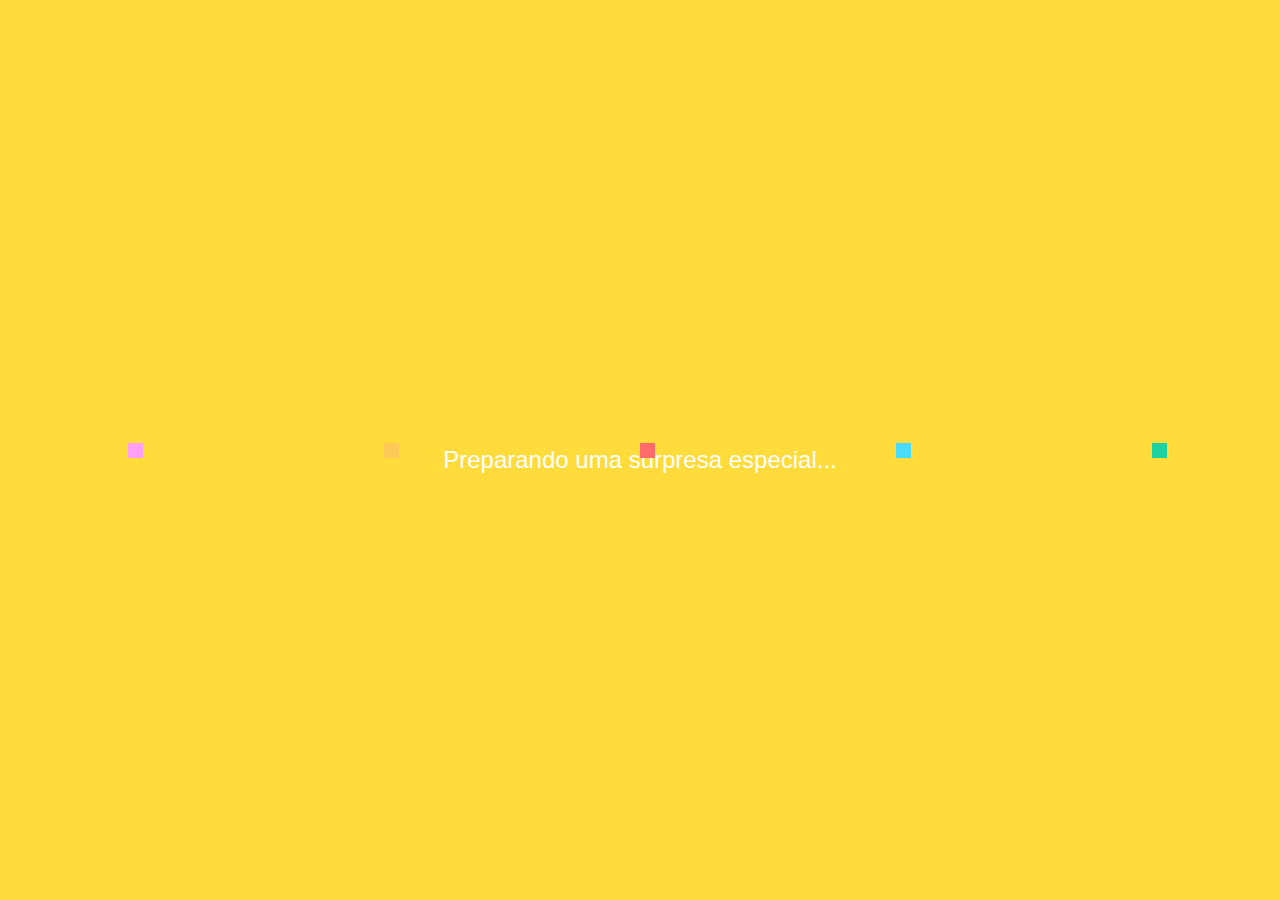
<file: index.html>
<!DOCTYPE html>
<html lang="pt-BR">

<head>
    <meta charset="UTF-8">
    <meta name="viewport" content="width=device-width, initial-scale=1.0">
    <title>Feliz Aniversário!</title>
    <link rel="stylesheet" href="styles.css">
    <link rel="stylesheet" href="https://cdnjs.cloudflare.com/ajax/libs/font-awesome/6.0.0-beta3/css/all.min.css">
</head>

<body>
    <!-- Tela de Loading -->
    <div class="loader">
        <div class="confetti"></div>
        <div class="confetti"></div>
        <div class="confetti"></div>
        <div class="confetti"></div>
        <div class="confetti"></div>
        <div class="message">Preparando uma surpresa especial...</div>
    </div>

    <!-- Porta de Entrada -->
    <div class="door-container">
        <div class="door left"></div>
        <div class="door right"></div>
        <div class="knob"></div>
        <div class="invitation">Toque para abrir</div>
    </div>

    <!-- Conteúdo Principal -->
    <main class="hidden">
        <!-- Cabeçalho -->
        <header>
            <div class="title-box">
                <h1 class="title">Feliz Aniversário, <span id="friend-name">Amiga</span>!</h1>
                <h2 class="subtitle">Um dia especial para celebrar você</h2>
            </div>
            <div class="balloons">
                <div class="balloon"></div>
                <div class="balloon"></div>
                <div class="balloon"></div>
            </div>
        </header>

        <!-- Seção do Aniversário -->
        <section class="anniversary-section">
            <div class="anniversary-box">
                <div class="anniversary-icon">🎉</div>
                <div class="anniversary-content">
                    <h3>Hoje é o dia mais especial do ano!</h3>
                    <p class="highlight-date">Hoje é seu aniversário, <span id="friend-name-2">[Nome dela]</span></p>
                </div>
            </div>
        </section>

        <!-- Seção de Foto Especial -->
        <section class="photo-section">
            <h2>Seu Dia Especial</h2>
            <br>
            <div class="special-photo">
                <img src="./img/gii.jpeg" alt="Foto especial">
                <div class="photo-caption">18 Anos da melhor Cantora do Mundo! 🎉</div>
            </div>
        </section>

        <!-- Seção de Mensagem -->
        <section class="message-section">
            <div class="message-box">
                <p>Se eu pudesse resumir o que sinto hoje em uma única palavra, seria "gratidão" – gratidão por existir
                    alguém como você no mundo, por ter o privilégio de te chamar de amiga e, principalmente, por poder
                    celebrar esse dia tão especial ao seu lado.</p>

                <p>Dia 10 de Abril, 18 anos. Parece até surreal pensar que a menina de voz angelical que conheci já está
                    se tornando uma
                    mulher dona do seu próprio destino. E que destino brilhante você vai ter, Gii! Se tem uma coisa que
                    tenho certeza nessa vida, é que Deus colocou um talento extraordinário em você. Cada vez que você
                    canta, é como se o tempo parasse – sua voz não só encanta os ouvidos, mas aquece a alma. Você nasceu
                    pra estar no palco da vida, iluminando tudo ao seu redor.</p>



                <p>Nesses anos de convivência, aprendi que amizade não se mede por tempo, mas por intensidade – e a
                    nossa é daquelas que vale por uma vida inteira. Você é aquela pessoa rara que sabe ouvir e
                    aconselhar!</p>

                <p>Nessa nova fase que se inicia, que Deus te cubra de bênçãos em cada escolha, te dê sabedoria nos
                    desafios e alegrias nos pequenos momentos. Que você nunca perca seu brilho, sua força e, claro, sua
                    voz, que é um presente para todos que têm o prazer de ouvir.</p>

                <p>O mundo é grande, Gii, mas tenho absoluta certeza que ele vai ficar pequeno diante do seu talento.
                    Quando você estiver cantando para plateias lotadas (e vai acontecer!), lembre-se que tem um amigo
                    aqui que sempre soube que você era uma estrela – só precisava que o resto do mundo descobrisse
                    também.</p>

                <p>Hoje, no seu dia, desejo que você sinta todo o amor que transmite através da sua música voltando pra
                    você multiplicado. Poderia escrever mais um monte mas não vou fazer você perder seu tempo. Então comemore muito, sorria ainda mais e saiba que eu torço por você em todos os
                    capítulos da sua história.</p>
                <div class="signature">Com todo carinho, Miguelito!</div>
            </div>
        </section>

        <!-- Seção Final -->
        <section class="final-section">
            <div class="cake">
                <div class="plate"></div>
                <div class="layer layer-bottom"></div>
                <div class="layer layer-middle"></div>
                <div class="layer layer-top"></div>
                <div class="icing"></div>
                <div class="candle"></div>
                <div class="flame"></div>
            </div>
            <div class="final-message">
                <p>Que seu dia seja tão incrível quanto você é!</p>
                <button id="surprise-btn">Clique para uma surpresa!</button>
            </div>
        </section>
    </main>

    <!-- Efeitos de Confete -->
    <canvas id="confetti-canvas"></canvas>

    <script src="script.js"></script>
</body>

</html>
</file>
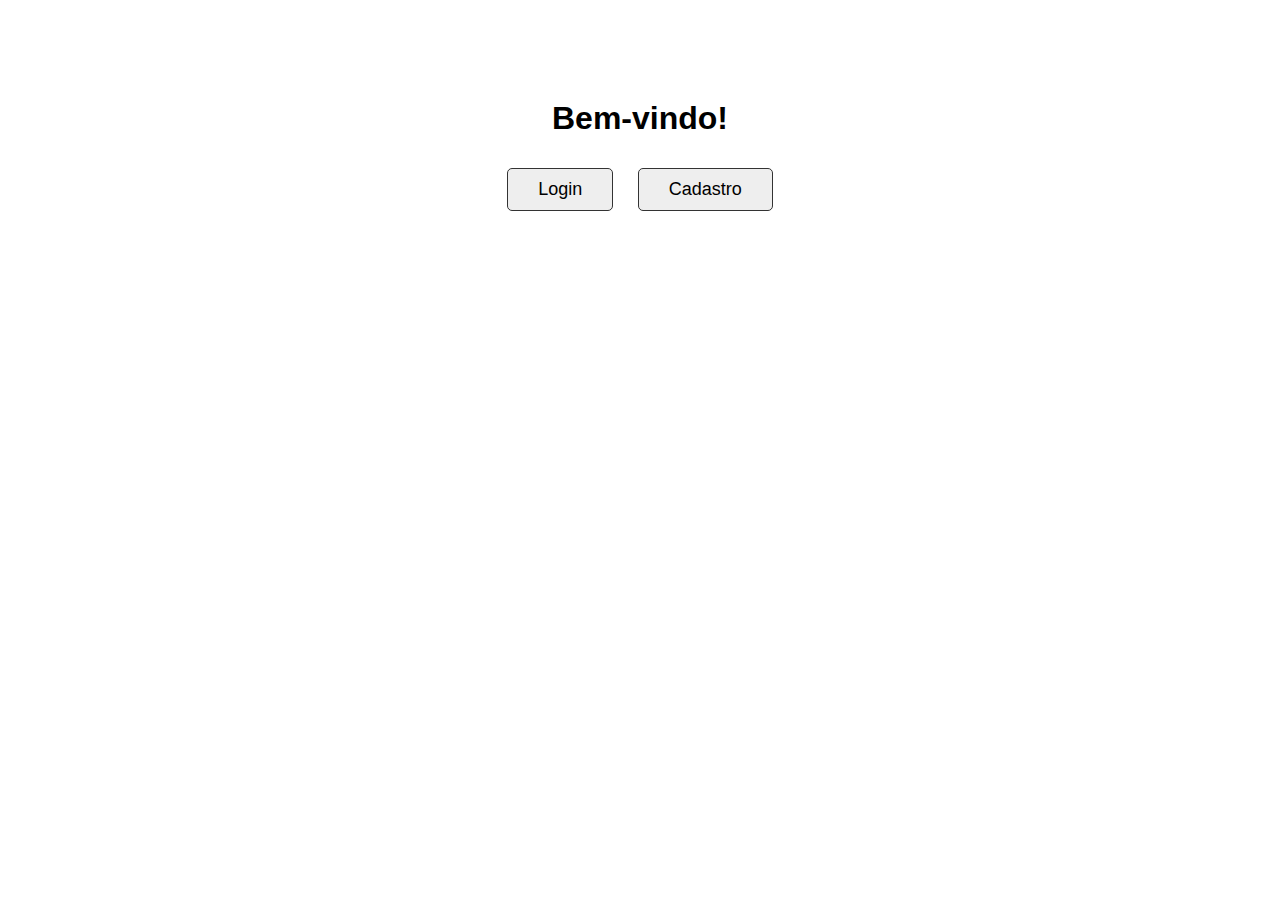
<file: login/target/classes/static/index.html>
<!DOCTYPE html>
<html lang="pt-BR">
<head>
    <meta charset="UTF-8" />
    <meta name="viewport" content="width=device-width, initial-scale=1" />
    <title>Página Inicial</title>
    <style>
        body {
            font-family: Arial, sans-serif;
            text-align: center;
            margin-top: 100px;
        }
        button {
            font-size: 18px;
            padding: 10px 30px;
            margin: 10px;
            cursor: pointer;
            border-radius: 5px;
            border: 1px solid #333;
            background-color: #eee;
            transition: background-color 0.3s ease;
        }
        button:hover {
            background-color: #ddd;
        }
    </style>
</head>
<body>
    <h1>Bem-vindo!</h1>
    <button onclick="window.location.href='login.html'">Login</button>
    <button onclick="window.location.href='cadastro.html'">Cadastro</button>
</body>
</html>
</file>
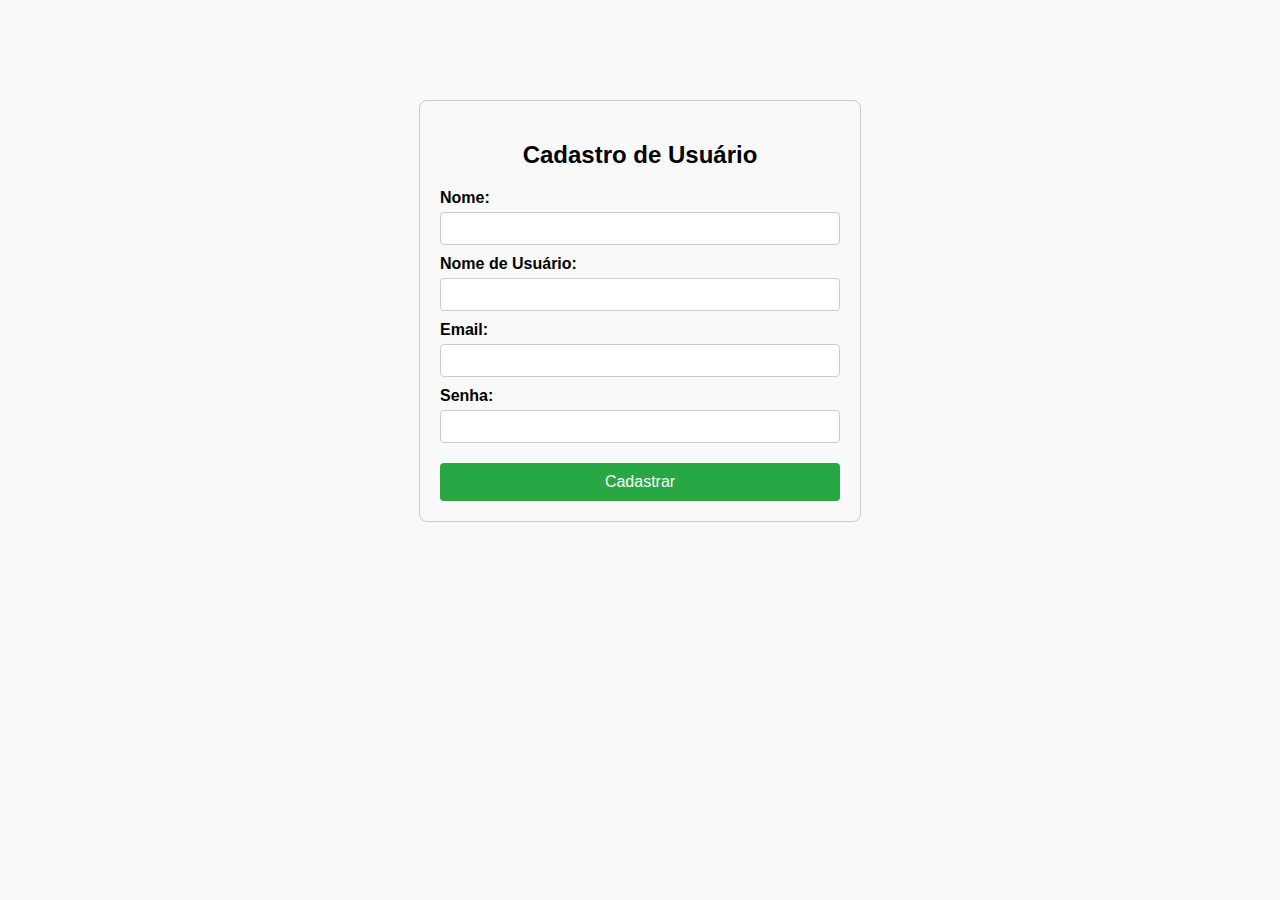
<file: login/target/classes/static/cadastro.html>
<!DOCTYPE html>
<html lang="pt-BR">

<head>
	<meta charset="UTF-8" />
	<meta name="viewport" content="width=device-width, initial-scale=1" />
	<title>Cadastro</title>
	<style>
		body {
			font-family: Arial, sans-serif;
			max-width: 400px;
			margin: 100px auto;
			padding: 20px;
			border: 1px solid #ccc;
			border-radius: 8px;
			background-color: #f9f9f9;
		}

		h2 {
			text-align: center;
			margin-bottom: 20px;
		}

		label {
			display: block;
			margin-top: 10px;
			font-weight: bold;
		}

		input[type="text"],
		input[type="email"],
		input[type="password"] {
			width: 100%;
			padding: 8px;
			margin-top: 5px;
			border-radius: 4px;
			border: 1px solid #ccc;
			box-sizing: border-box;
		}

		button {
			margin-top: 20px;
			width: 100%;
			padding: 10px;
			font-size: 16px;
			background-color: #28a745;
			color: white;
			border: none;
			border-radius: 4px;
			cursor: pointer;
		}

		button:hover {
			background-color: #1e7e34;
		}
	</style>
</head>

<body>

	<h2>Cadastro de Usuário</h2>

	<form id="cadastroForm">
		<label for="nome">Nome:</label>
		<input type="text" id="nome" name="nome" required />

		<label for="nomeUsuario">Nome de Usuário:</label>
		<input type="text" id="nomeUsuario" name="nomeUsuario" required />

		<label for="email">Email:</label>
		<input type="email" id="email" name="email" required />

		<label for="senha">Senha:</label>
		<input type="password" id="senha" name="senha" required />

		<button type="submit">Cadastrar</button>
	</form>

	<script src="./script/scriptcadastro.js"></script>

</body>

</html>
</file>
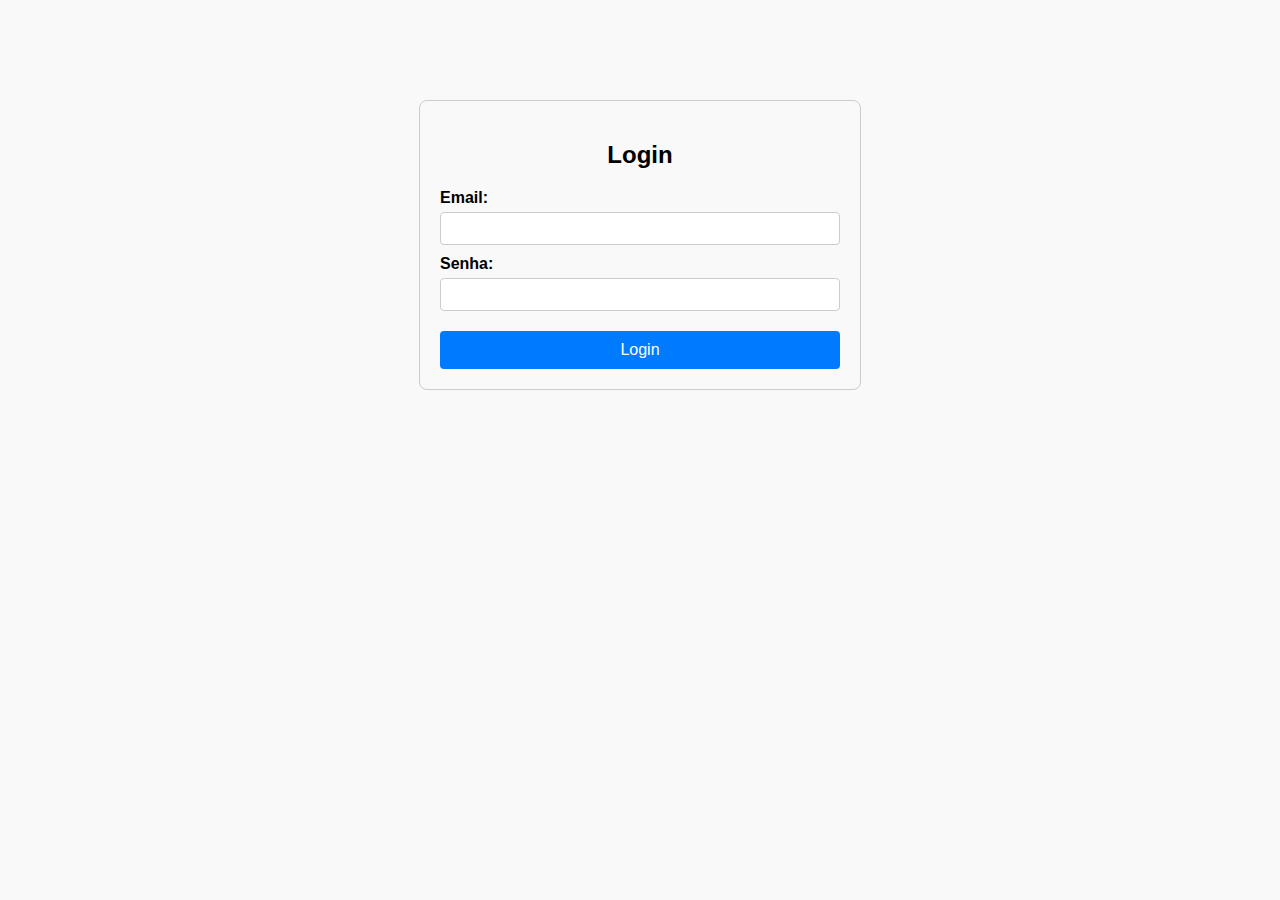
<file: login/target/classes/static/login.html>
<!DOCTYPE html>
<html lang="pt-BR">

<head>
	<meta charset="UTF-8" />
	<meta name="viewport" content="width=device-width, initial-scale=1" />
	<title>Login</title>
	<style>
		body {
			font-family: Arial, sans-serif;
			max-width: 400px;
			margin: 100px auto;
			padding: 20px;
			border: 1px solid #ccc;
			border-radius: 8px;
			background-color: #f9f9f9;
		}

		h2 {
			text-align: center;
			margin-bottom: 20px;
		}

		label {
			display: block;
			margin-top: 10px;
			font-weight: bold;
		}

		input[type="email"],
		input[type="password"] {
			width: 100%;
			padding: 8px;
			margin-top: 5px;
			border-radius: 4px;
			border: 1px solid #ccc;
			box-sizing: border-box;
		}

		button {
			margin-top: 20px;
			width: 100%;
			padding: 10px;
			font-size: 16px;
			background-color: #007bff;
			color: white;
			border: none;
			border-radius: 4px;
			cursor: pointer;
		}

		button:hover {
			background-color: #0056b3;
		}
	</style>
</head>

<body>

	<h2>Login</h2>

	<form id="loginForm">
		<label for="email">Email:</label>
		<input type="email" id="email" name="email" required />

		<label for="senha">Senha:</label>
		<input type="password" id="senha" name="senha" required />

		<button type="submit">Login</button>
	</form>

	<script src="./script/scriptlogin.js"></script>


</body>

</html>
</file>
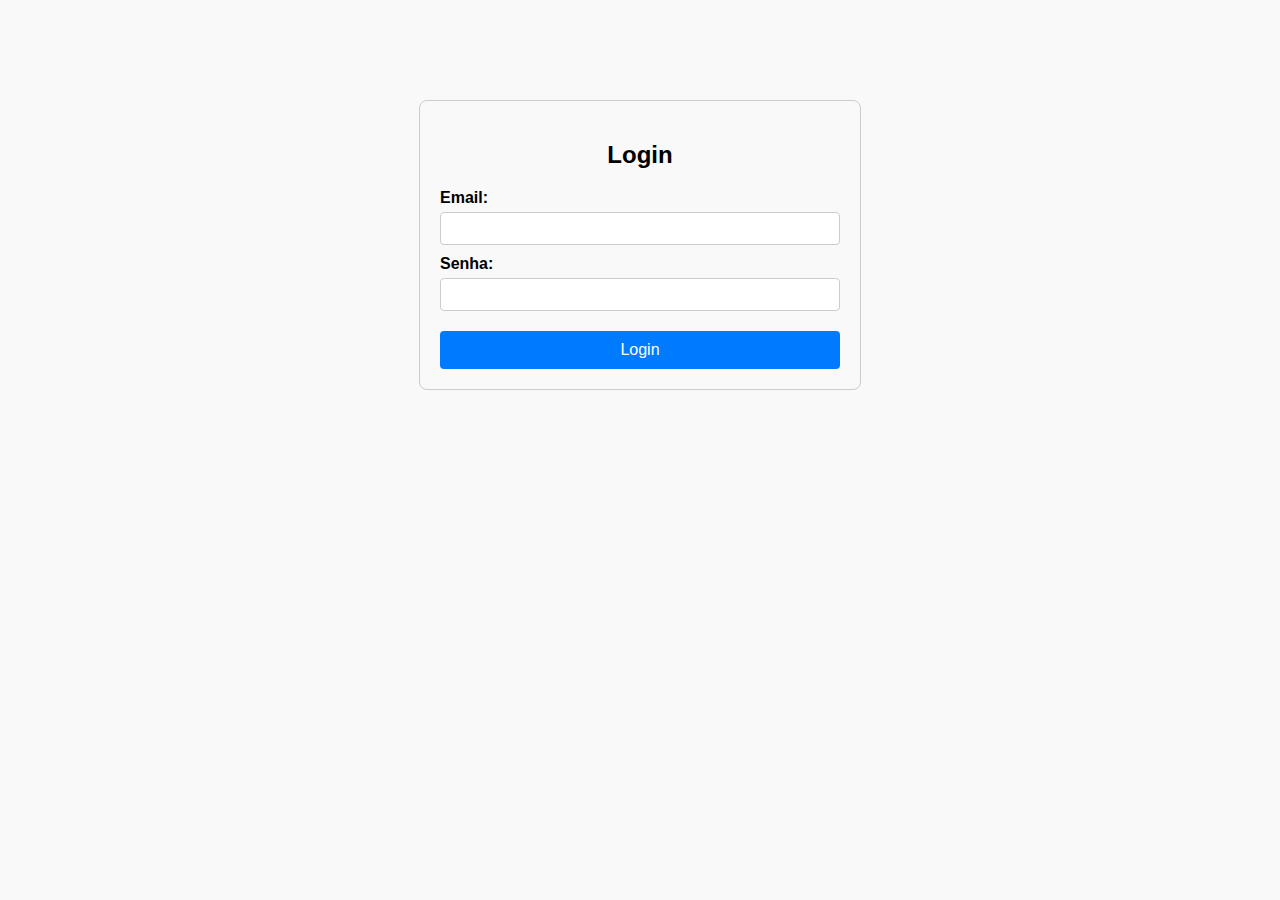
<file: login/target/classes/static/perfilusuario.html>
<!DOCTYPE html>
<html lang="pt-BR">

<head>
	<meta charset="UTF-8" />
	<meta name="viewport" content="width=device-width, initial-scale=1" />
	<title>Perfil do Usuário</title>
	<style>
		body {
			font-family: Arial, sans-serif;
			max-width: 400px;
			margin: 100px auto;
			padding: 20px;
			border: 1px solid #ccc;
			border-radius: 8px;
			background-color: #f0f8ff;
		}

		h2 {
			text-align: center;
			margin-bottom: 20px;
		}

		.info {
			margin: 15px 0;
			font-size: 18px;
		}

		.label {
			font-weight: bold;
			color: #333;
		}

		button {
			display: block;
			margin: 30px auto 0;
			padding: 10px 40px;
			font-size: 16px;
			background-color: #dc3545;
			color: white;
			border: none;
			border-radius: 4px;
			cursor: pointer;
		}

		button:hover {
			background-color: #a71d2a;
		}
	</style>
</head>

<body>

	<h2>Perfil do Usuário</h2>

	<div>
		<strong>Nome:</strong> <span id="nome"></span>
	</div>
	<div>
		<strong>Nome de Usuário:</strong> <span id="nomeUsuario"></span>
	</div>
	<div>
		<strong>Email:</strong> <span id="email"></span>
	</div>

	<button id="logoutBtn">Logout</button>

	<script src="./script/scriptperfil.js"></script>

</body>

</html>
</file>
<file: styles.css>
/* Reset e Estilos Globais */
* {
    margin: 0;
    padding: 0;
    box-sizing: border-box;
    font-family: 'Segoe UI', Tahoma, Geneva, Verdana, sans-serif;
}

body {
    background-color: #ffeb96;
    color: #333;
    overflow-x: hidden;
}

.hidden {
    display: none !important;
}

/* Loader */
.loader {
    position: fixed;
    top: 0;
    left: 0;
    width: 100%;
    height: 100%;
    background-color: #ffdb3b;
    display: flex;
    flex-direction: column;
    justify-content: center;
    align-items: center;
    z-index: 1000;
    transition: opacity 1s ease-out;
}

.loader .message {
    color: white;
    font-size: 1.5rem;
    margin-top: 20px;
    animation: pulse 2s infinite;
}

.confetti {
    width: 15px;
    height: 15px;
    background-color: #f0f;
    position: absolute;
    animation: confettiFall 5s linear infinite;
}

.confetti:nth-child(1) {
    left: 10%;
    background-color: #ff9ff3;
    animation-delay: 0s;
}

.confetti:nth-child(2) {
    left: 30%;
    background-color: #feca57;
    animation-delay: 1s;
}

.confetti:nth-child(3) {
    left: 50%;
    background-color: #ff6b6b;
    animation-delay: 1.5s;
}

.confetti:nth-child(4) {
    left: 70%;
    background-color: #48dbfb;
    animation-delay: 2s;
}

.confetti:nth-child(5) {
    left: 90%;
    background-color: #1dd1a1;
    animation-delay: 2.5s;
}

/* Porta de Entrada */
.door-container {
    position: fixed;
    top: 0;
    left: 0;
    width: 100%;
    height: 100%;
    display: flex;
    justify-content: center;
    align-items: center;
    background-color: #ff85a2;
    z-index: 999;
    perspective: 1000px;
}

.door {
    width: 50%;
    height: 100%;
    background-color: #d3567e;
    position: relative;
    transition: transform 1.5s ease-in-out;
    transform-origin: left;
    box-shadow: inset 0 0 20px rgba(0, 0, 0, 0.5);
}

.door.left {
    border-right: 1px solid #b13e65;
}

.door.right {
    transform-origin: right;
    border-left: 1px solid #b13e65;
}

.knob {
    position: absolute;
    width: 20px;
    height: 20px;
    background-color: #feca57;
    border-radius: 50%;
    top: 50%;
    left: 50%;
    transform: translate(-50%, -50%);
    z-index: 2;
    cursor: pointer;
}

.invitation {
    position: absolute;
    color: white;
    font-size: 1.5rem;
    text-align: center;
    width: 100%;
    top: 20%;
    animation: bounce 2s infinite;
    cursor: pointer;
}

/* Conteúdo Principal */
main {
    max-width: 1200px;
    margin: 0 auto;
    padding: 20px;
}

/* Cabeçalho */
header {
    text-align: center;
    margin: 30px 0;
    position: relative;
}

.title-box {
    background-color: white;
    padding: 20px;
    border-radius: 10px;
    box-shadow: 0 5px 15px rgba(0, 0, 0, 0.1);
    margin-bottom: 40px;
    transform: translateY(-20px);
    opacity: 0;
    animation: slideDown 1s forwards 0.5s;
}

.title {
    color: #ff6b6b;
    font-size: 2.5rem;
    margin-bottom: 10px;
}

.subtitle {
    color: #777;
    font-weight: normal;
    font-size: 1.2rem;
}

.balloons {
    position: absolute;
    width: 100%;
    top: -50px;
    display: flex;
    justify-content: center;
    gap: 30px;
}

.balloon {
    width: 60px;
    height: 80px;
    background-color: #ff9ff3;
    border-radius: 50%;
    position: relative;
    animation: float 6s ease-in-out infinite;
}

.balloon:before {
    content: "";
    position: absolute;
    width: 5px;
    height: 40px;
    background-color: #ccc;
    bottom: -40px;
    left: 50%;
    transform: translateX(-50%);
}

.balloon:nth-child(2) {
    background-color: #48dbfb;
    animation-delay: 0.5s;
}

.balloon:nth-child(3) {
    background-color: #feca57;
    animation-delay: 1s;
}

/* Seção do Aniversário */
.anniversary-section {
    margin: 40px auto;
    max-width: 600px;
    animation: fadeIn 1.5s ease-out;
}

.anniversary-box {
    background: linear-gradient(135deg, #ff6b6b 0%, #f7da5a 100%);
    border-radius: 15px;
    padding: 25px;
    color: white;
    text-align: center;
    box-shadow: 0 10px 20px rgba(255, 107, 107, 0.3);
    position: relative;
    overflow: hidden;
}

.anniversary-box::before {
    content: "";
    position: absolute;
    top: -10px;
    left: -10px;
    right: -10px;
    bottom: -10px;
    background: linear-gradient(45deg, #ff9ff3, #feca57, #ff6b6b);
    z-index: -1;
    border-radius: 20px;
    opacity: 0.7;
    animation: gradientBG 8s ease infinite;
    background-size: 200% 200%;
}

.anniversary-icon {
    font-size: 3rem;
    margin-bottom: 15px;
    animation: bounce 2s infinite;
}

.highlight-date {
    font-size: 1.8rem;
    font-weight: bold;
    margin: 10px 0;
    text-shadow: 0 2px 4px rgba(0, 0, 0, 0.2);
}

.friendship-detail {
    font-style: italic;
    margin-top: 15px;
    font-size: 1.1rem;
}

.friendship-detail span {
    font-weight: bold;
    color: #feca57;
}

/* Seção de Mensagem */
.message-section {
    margin: 50px 0;
    text-align: center;
}

.message-box {
    background-color: white;
    padding: 30px;
    border-radius: 10px;
    box-shadow: 0 5px 15px rgba(0, 0, 0, 0.1);
    max-width: 800px;
    margin: 0 auto;
    transform: scale(0.9);
    opacity: 0;
    animation: scaleIn 1s forwards 1s;
}

.message-box p {
    margin-bottom: 15px;
    font-size: 1.1rem;
    line-height: 1.6;
}

.signature {
    font-style: italic;
    margin-top: 20px;
    color: #ff6b6b;
    font-weight: bold;
}

/* Seção de Foto Especial */
.photo-section {
    margin: 60px 0;
    text-align: center;
    padding: 0 15px; /* Adiciona padding nas laterais */
}

.special-photo {
    max-width: 100%; /* Garante que não ultrapasse a largura do container */
    width: 100%; /* Ocupa toda a largura disponível */
    margin: 0 auto; /* Centraliza */
    position: relative;
    border-radius: 10px;
    overflow: hidden;
    box-sizing: border-box; /* Inclui borda no cálculo da largura */
}

.special-photo img {
    width: 100%; /* Faz a imagem ocupar toda a largura do container */
    height: auto; /* Mantém a proporção */
    display: block; /* Remove espaços abaixo da imagem */
}

.photo-caption {
    position: absolute;
    bottom: 0;
    left: 0;
    right: 0;
    background: linear-gradient(to top, rgba(0,0,0,0.7), transparent);
    color: white;
    padding: 20px;
    text-align: center;
    font-size: 1.2rem;
}

/* Seção Final */
.final-section {
    text-align: center;
    margin: 80px 0;
}

.cake {
    position: relative;
    width: 200px;
    height: 150px;
    margin: 0 auto 40px;
}

.plate {
    width: 240px;
    height: 30px;
    background-color: #f1f1f1;
    border-radius: 50%;
    position: absolute;
    bottom: 0;
    left: 50%;
    transform: translateX(-50%);
    box-shadow: 0 2px 5px rgba(0, 0, 0, 0.1);
}

.layer {
    position: absolute;
    border-radius: 10px;
    left: 50%;
    transform: translateX(-50%);
}

.layer-bottom {
    width: 180px;
    height: 60px;
    background-color: #f8c4d9;
    bottom: 30px;
}

.layer-middle {
    width: 150px;
    height: 50px;
    background-color: #f8a5c2;
    bottom: 90px;
}

.layer-top {
    width: 120px;
    height: 40px;
    background-color: #f78fb3;
    bottom: 140px;
}

.icing {
    position: absolute;
    width: 180px;
    height: 15px;
    background-color: #fff;
    border-radius: 15px;
    bottom: 90px;
    left: 50%;
    transform: translateX(-50%);
}

.candle {
    position: absolute;
    width: 10px;
    height: 40px;
    background-color: #feca57;
    bottom: 180px;
    left: 50%;
    transform: translateX(-50%);
    z-index: 2;
}

.flame {
    position: absolute;
    width: 15px;
    height: 30px;
    background-color: #ff9f43;
    border-radius: 50% 50% 20% 20%;
    bottom: 220px;
    left: 50%;
    transform: translateX(-50%);
    box-shadow: 0 0 20px #ff9f43, 0 0 40px #ff9f43;
    animation: flicker 1s infinite alternate;
    opacity: 0;
}

.final-message {
    margin-top: 40px;
}

#surprise-btn {
    background-color: #ff6b6b;
    color: white;
    border: none;
    padding: 12px 25px;
    font-size: 1.1rem;
    border-radius: 30px;
    cursor: pointer;
    margin-top: 20px;
    transition: all 0.3s;
    box-shadow: 0 5px 15px rgba(255, 107, 107, 0.4);
}

#surprise-btn:hover {
    background-color: #ff4757;
    transform: translateY(-3px);
    box-shadow: 0 8px 20px rgba(255, 107, 107, 0.6);
}

/* Ajuste adicional para textos longos */
.highlight-date {
    word-wrap: break-word;
    padding: 0 10px;
}

/* Animações */
@keyframes confettiFall {
    0% {
        transform: translateY(-100vh) rotate(0deg);
    }
    100% {
        transform: translateY(100vh) rotate(360deg);
    }
}

@keyframes pulse {
    0% { transform: scale(1); }
    50% { transform: scale(1.1); }
    100% { transform: scale(1); }
}

@keyframes bounce {
    0%, 100% { transform: translateY(0); }
    50% { transform: translateY(-10px); }
}

@keyframes doorOpen {
    0% { transform: rotateY(0); }
    100% { transform: rotateY(-120deg); }
}

@keyframes slideDown {
    0% { transform: translateY(-20px); opacity: 0; }
    100% { transform: translateY(0); opacity: 1; }
}

@keyframes scaleIn {
    0% { transform: scale(0.9); opacity: 0; }
    100% { transform: scale(1); opacity: 1; }
}

@keyframes float {
    0%, 100% { transform: translateY(0); }
    50% { transform: translateY(-20px); }
}

@keyframes flicker {
    0% { transform: translateX(-50%) scale(1); opacity: 1; }
    100% { transform: translateX(-50%) scale(1.1); opacity: 0.8; }
}

@keyframes slideInLeft {
    0% { transform: translateX(-50px); opacity: 0; }
    100% { transform: translateX(0); opacity: 1; }
}

@keyframes slideInRight {
    0% { transform: translateX(50px); opacity: 0; }
    100% { transform: translateX(0); opacity: 1; }
}

@keyframes gradientBG {
    0% { background-position: 0% 50%; }
    50% { background-position: 100% 50%; }
    100% { background-position: 0% 50%; }
}

@keyframes fadeIn {
    from { opacity: 0; transform: translateY(20px); }
    to { opacity: 1; transform: translateY(0); }
}

/* Ajusta o quadro da foto para mobile */
@media (max-width: 768px) {
    .special-photo {
        border: 10px solid white;
        box-shadow: 0 5px 15px rgba(0,0,0,0.1), 
                    0 0 0 5px #6d4b0b,
                    0 0 0 10px #feca57;
    }
    
    .photo-caption {
        font-size: 1rem; /* Reduz o tamanho do texto em mobile */
        padding: 10px;
    }
}

/* Responsivo */
@media (max-width: 768px) {
    .title {
        font-size: 2rem;
    }
    
    .carousel {
        max-width: 100%;
    }
    
    .timeline:before {
        left: 31px;
    }
    
    .timeline-item {
        width: 100%;
        padding-left: 70px;
        padding-right: 25px;
    }
    
    .timeline-item:nth-child(even) {
        left: 0;
    }
    
    .anniversary-box {
        padding: 20px 15px;
    }
    
    .highlight-date {
        font-size: 1.5rem;
    }
}
</file>
